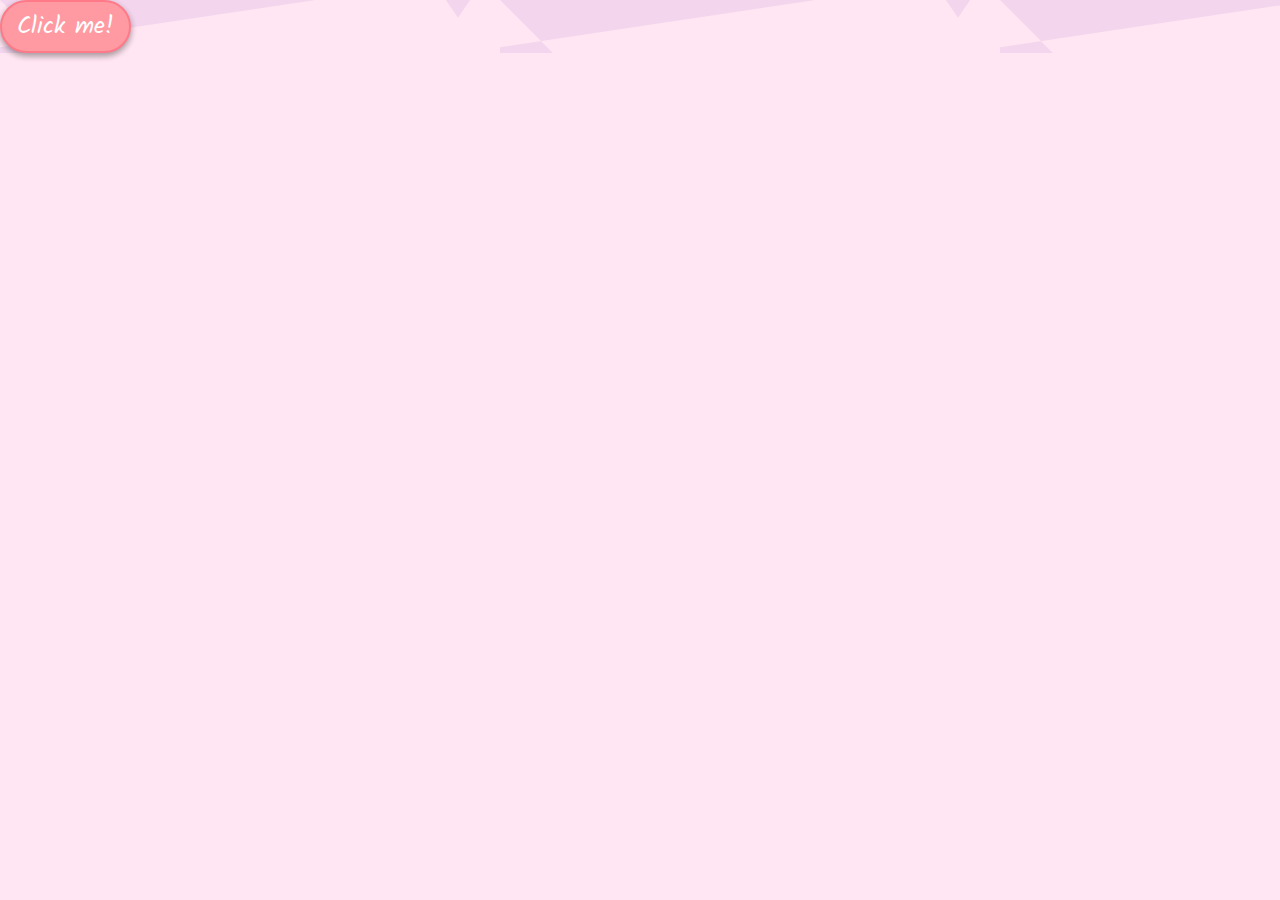
<file: new.html>
<!DOCTYPE html>
<html lang="en">
<head>
  <meta charset="UTF-8">
  <meta name="viewport" content="width=device-width, initial-scale=1.0">
  <link href="https://fonts.googleapis.com/css2?family=Kalam&display=swap" rel="stylesheet">
  <link rel="stylesheet" href="styles.css">
  <title>Kawaii Button</title>
</head>
<body>
  <button class="kawaii-button">Click me!</button>
</body>
</html>
</file>
<file: styles.css>
body {
  font-family: 'Press Start 2P', cursive;
  background-color: #ffe6f2;
  color: #333333;
  margin: 0;
  padding: 0;
  overflow: hidden;
  position: relative;
}
#three-container {
  width: 100%;
  height: 300px;
  position: relative;
}

h1{
  color: #ff69b4;
  font-size: 1rem;
}

@keyframes background-slide {
  0% {
    background-position: 0 0;
  }
  100% {
    background-position: 500px 0;
  }
}

body::before {
  content: "";
  position: absolute;
  width: 100%;
  height: 100%;
  z-index: -1;
  background-image: url("data:image/svg+xml,%3Csvg xmlns='http://www.w3.org/2000/svg' width='40' height='40' viewBox='0 0 40 40'%3E%3Cg fill-rule='evenodd'%3E%3Cg fill='%23e1bee7' fill-opacity='0.4'%3E%3Cpath d='M0 38.59l2.83-1.95 1.41 1.95H0v-40h38.59l-1.95 2.83-1.95-2.83L0 3.77zM0 0l6.09 6.09L0 12.18zm40-2.83L37.16 0H40zM20 16a4 4 0 1 1 0-8 4 4 0 0 1 0 8z'/%3E%3C/g%3E%3C/g%3E%3C/svg%3E");
  background-size: 500px 500px;
  animation: background-slide 10s linear infinite;
}



.kawaii-title {
  text-align: center;
  text-shadow: 2px 2px 4px #ff9ecf;
}

.kawaii-letter {
  border-radius: 10px;
  padding: 2rem;
}

.kawaii-letter p {
  line-height: 1.5;
}

.kawaii-letter p:first-child {
  margin-top: 0;
}

.kawaii-letter p:last-child {
  margin-bottom: 0;
}

.heart {
  position: absolute;
  font-size: 2rem;
  animation: float 3s ease-in-out infinite;
  color: #ff69b4;
}

@keyframes float {
  0% {
    transform: translateY(0) rotate(0deg);
    opacity: 1;
  }
  100% {
    transform: translateY(-5rem) rotate(180deg);
    opacity: 0;
  }
}
.container {
  max-width: 800px;
  margin: 0 auto;
  padding: 2rem;
  background-color: #fff;
  border-radius: 10px;
  box-shadow: 2px 2px 10px rgba(0, 0, 0, 0.1);
  background-image: linear-gradient(rgba(0, 0, 0, 0.05) 1px, transparent 1px),
    linear-gradient(90deg, rgba(0, 0, 0, 0.05) 1px, transparent 1px),
    radial-gradient(circle, transparent 1%, rgba(0, 0, 0, 0.05) 1%);
  background-size: 100% 2rem, 2rem 100%, 1rem 1rem;
}

.kaomoji {
  font-size: 2rem;
  position: absolute;
  opacity: 0.1;
  user-select: none;
  pointer-events: none;
  animation: float 10s linear infinite;
}
@keyframes float {
  0% {
    transform: translateY(0) rotate(0deg);
    opacity: 0.1;
  }
  50% {
    opacity: 0.3;
  }
  100% {
    transform: translateY(-1rem) rotate(360deg);
    opacity: 0.1;
  }
}
.kawaii-button {
  font-family: 'Kalam', cursive;
  font-size: 24px; /* Updated font size */
  background-color: #ff9aa2;
  color: white;
  padding: 5px 15px; /* Updated padding */
  border: 2px solid #ff7a89; /* Added border */
  border-radius: 50px;
  box-shadow: 0 3px 6px rgba(0, 0, 0, 0.16), 0 3px 6px rgba(0, 0, 0, 0.23);
  cursor: pointer;
  transition: all 0.3s;
}

.kawaii-button:hover {
  background-color: #ff7a89;
  border-color: #ff4a6e; /* Updated border color on hover */
  transform: translateY(-2px);
  box-shadow: 0 5px 10px rgba(0, 0, 0, 0.16), 0 5px 10px rgba(0, 0, 0, 0.23);
}

.kawaii-button:active {
  background-color: #ff4a6e;
  transform: translateY(1px);
  box-shadow: 0 2px 4px rgba(0, 0, 0, 0.16), 0 2px 4px rgba(0, 0, 0, 0.23);
}
</file>
